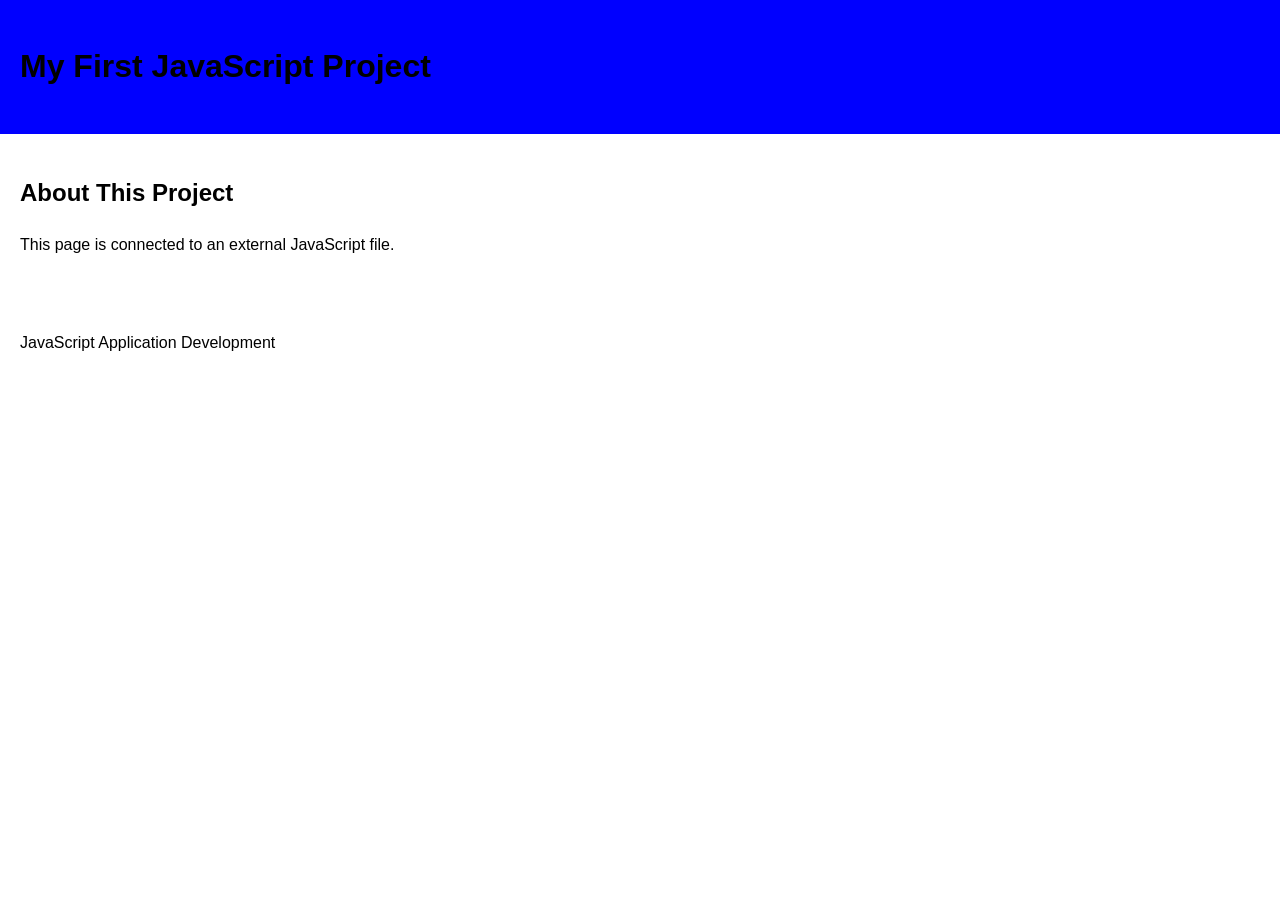
<file: index.html>
<!DOCTYPE html>
<html lang="en">
<head>
  <meta charset="UTF-8">
  <meta name="viewport" content="width=device-width, initial-scale=1.0">
  <title>My First JavaScript Project</title>
  <link rel="stylesheet" href="style.css">
  <script src="script.js" defer></script>
</head>
<body>
  <header>
    <h1>My First JavaScript Project</h1>
  </header>

  <main>
    <section>
      <h2>About This Project</h2>
      <p>This page is connected to an external JavaScript file.</p>
    </section>
  </main>

  <footer>
    <p>JavaScript Application Development</p>
  </footer>
</body>
</html>
</file>
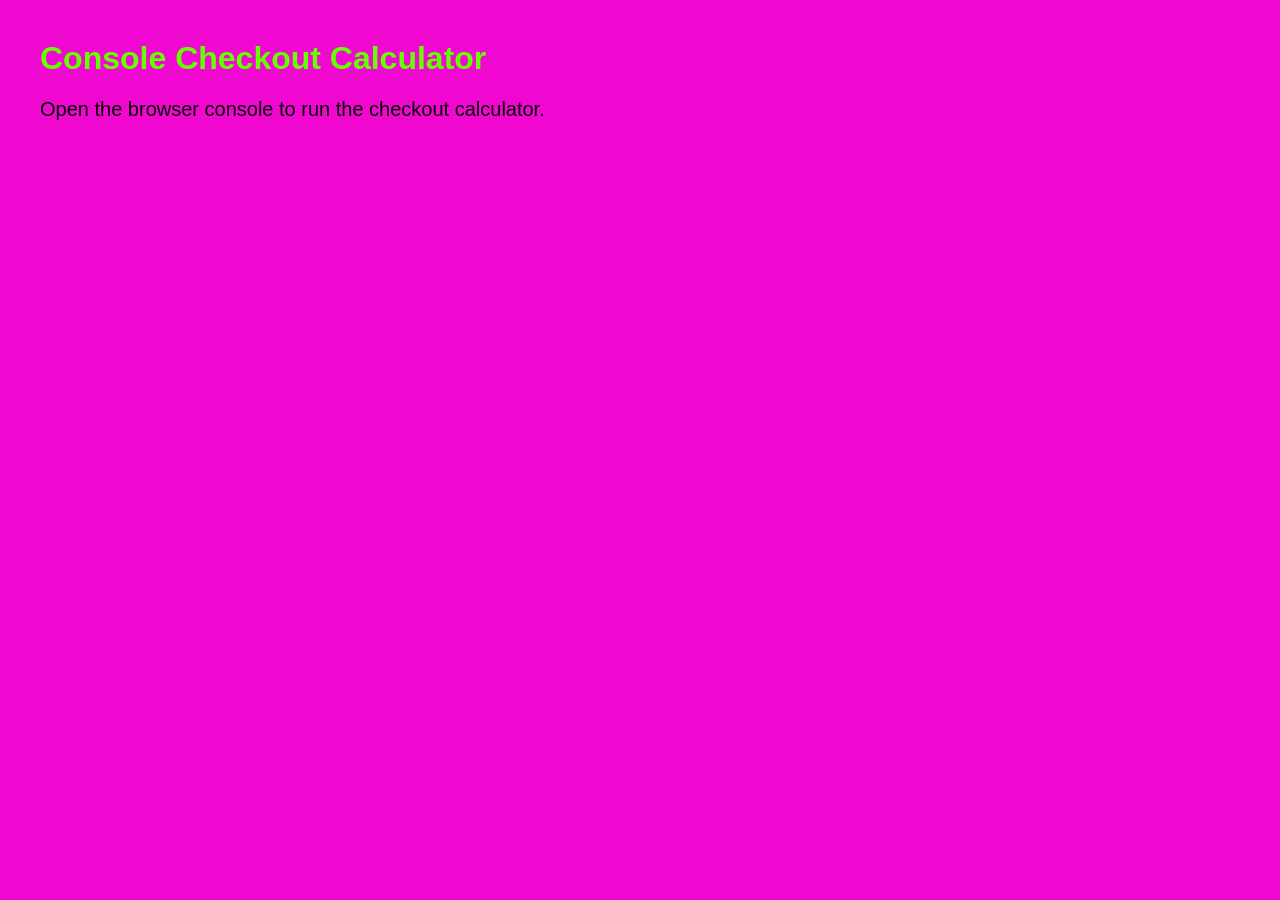
<file: consolecheckout/index.html>
<!DOCTYPE html>
<html lang="en">
<head>
    <meta charset="UTF-8">
    <meta name="viewport" content="width=device-width, initial-scale=1.0">
    <title>Console Checkout Calculator</title>
    <link rel="stylesheet" href="style.css">
</head>

<body>
    <h1>Console Checkout Calculator</h1>

    <p>
        Open the browser console to run the checkout calculator.
    </p>

    <script src="checkout.js"></script>
</body>
</html>
</file>
<file: style.css>
body {
  font-family: Arial, sans-serif;
  line-height: 1.6;
  margin: 0;
}

header,
main,
footer {
  padding: 20px;
}

header {
  background-color: #0000ff;
}
</file>
<file: consolecheckout/style.css>
body {
    font-family: Arial, sans-serif;
    margin: 40px;
    background-color: #f008d1;
}

h1 {
    color: #66FF00;
}

p {
    font-size: 20px;
}
</file>
